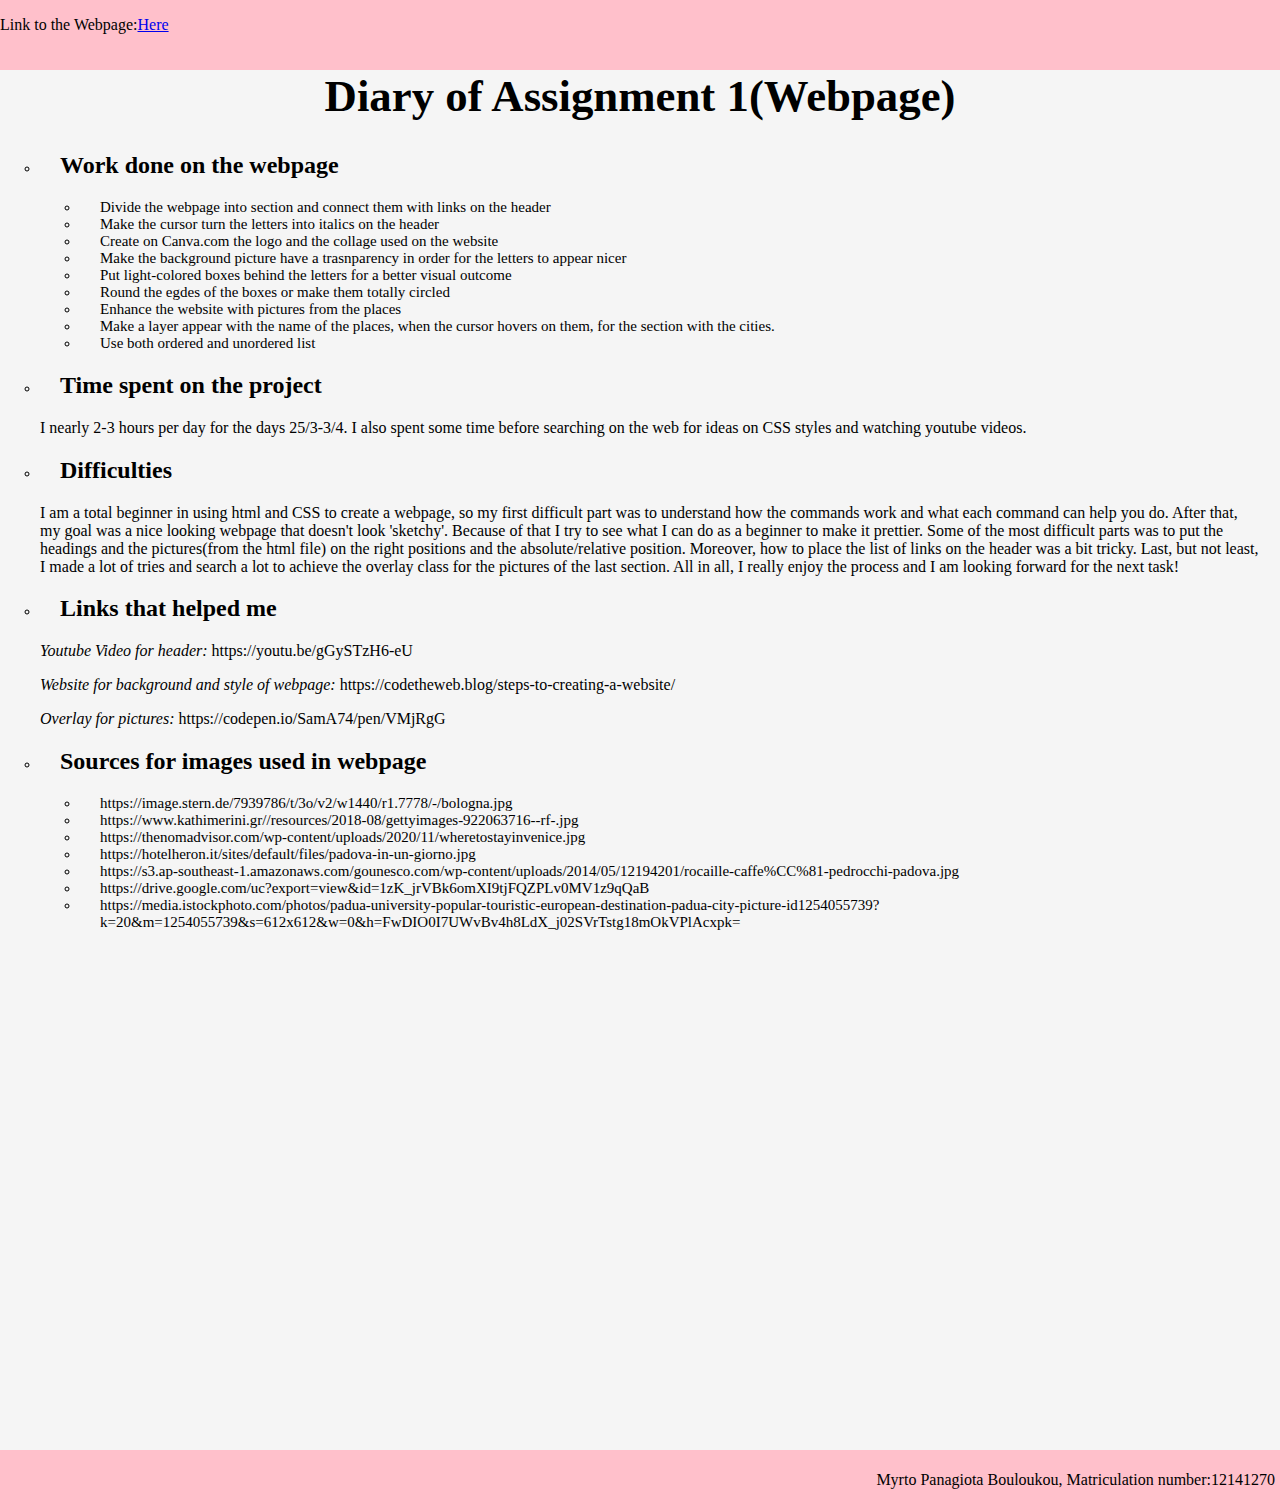
<file: Diary.html>
<html>
    <head>
        <meta charset="utf-8">
        <title>Diary of Padova website</title>
        <link rel="stylesheet" href="style.css">
    </head>
    <body>
        <div class="header1">
            <p>Link to the Webpage:<a href="/Webpage/index.html">Here</a></p>
        </div>
        <section id="Diary">
            <div class="Title">
                <h1>Diary of Assignment 1(Webpage)</h1>
            </div>
            <div class="Text">
                <ol>
                    <li><h2>Work done on the webpage</h2></li>
                    <p>
                        <ol>
                            <li>Divide the webpage into section and connect them with links on the header</li>
                            <li>Make the cursor turn the letters into italics on the header</li>
                            <li>Create on Canva.com the logo and the collage used on the website</li>
                            <li>Make the background picture have a trasnparency in order for the letters to appear nicer</li>
                            <li>Put light-colored boxes behind the letters for a better visual outcome</li>
                            <li>Round the egdes of the boxes or make them totally circled</li>
                            <li>Enhance the website with pictures from the places</li>
                            <li>Make a layer appear with the name of the places, when the cursor hovers on them, for the section with the cities.</li>
                            <li>Use both ordered and unordered list</li>
                        </ol>
                    </p>
                    <li><h2>Time spent on the project</h2></li>
                    <p>I nearly 2-3 hours per day for the days 25/3-3/4. I also spent some time before searching on the web for ideas on CSS styles and watching youtube videos. </p>
                    <li><h2>Difficulties</h2></li>
                    <p>I am a total beginner in using html and CSS to create a webpage, so my first difficult part was to understand how the commands work and what each command can help you do. After that, my goal was a nice looking webpage that doesn't look 'sketchy'. Because of that I try to see what I can do as a beginner to make it prettier. Some of the most difficult parts was to put the headings and the pictures(from the html file) on the right positions and the absolute/relative position. Moreover, how to place the list of links on the header was a bit tricky. Last, but not least, I made a lot of tries and search a lot to achieve the overlay class for the pictures of the last section. All in all, I really enjoy the process and I am looking forward for the next task!</p>
                    <li><h2>Links that helped me</h2></li>
                    <p><em>Youtube Video for header:</em> https://youtu.be/gGySTzH6-eU</p>
                    <p><em>Website for background and style of webpage:</em> https://codetheweb.blog/steps-to-creating-a-website/</p>
                    <p><em>Overlay for pictures:</em> https://codepen.io/SamA74/pen/VMjRgG</p>
                    <li><h2>Sources for images used in webpage</h2></li>
                    <ol>
                        <li>https://image.stern.de/7939786/t/3o/v2/w1440/r1.7778/-/bologna.jpg</li>
                        <li>https://www.kathimerini.gr//resources/2018-08/gettyimages-922063716--rf-.jpg</li>
                        <li>https://thenomadvisor.com/wp-content/uploads/2020/11/wheretostayinvenice.jpg</li>
                        <li>https://hotelheron.it/sites/default/files/padova-in-un-giorno.jpg</li>
                        <li>https://s3.ap-southeast-1.amazonaws.com/gounesco.com/wp-content/uploads/2014/05/12194201/rocaille-caffe%CC%81-pedrocchi-padova.jpg</li>
                        <li>https://drive.google.com/uc?export=view&id=1zK_jrVBk6omXI9tjFQZPLv0MV1z9qQaB</li>
                        <li>https://media.istockphoto.com/photos/padua-university-popular-touristic-european-destination-padua-city-picture-id1254055739?k=20&m=1254055739&s=612x612&w=0&h=FwDIO0I7UWvBv4h8LdX_j02SVrTstg18mOkVPlAcxpk=</li>
                    </ol>
                </ol>
            </div>
        </section>
        <footer>
            <p>Myrto Panagiota Bouloukou, Matriculation number:12141270</p>
        </footer>
    </body>
</html>
</file>
<file: style.css>
.header{
    width:100%;
    height:70px;
    position:fixed;
    top: 0;
    left: 0;
    right: 0;
    background-color: pink;
}

.header img{
    position:fixed;
    width: 70px;
    height:70px;
    text-align:left;
}

.navbar{
    margin:30px auto;
    display: inline;
    height:70px;

}

ul{
    text-align: right;
    padding-top: 10px;
}

ul li{
    display: inline-block;
    list-style:none;
    margin:0 25px;
}

ul li a{
    text-decoration:none;
    color:white;
    font-family: 'Montserrat';
    padding: 0 20px;
}

a:hover{
    font-style: italic;
}



body{
    margin: 0;
    margin-top: 70px;
    font-family:'Montserrat';
}


section{
    height: 110vh;
    border: 1px solid black;
    background-color:whitesmoke;
    background-repeat: no-repeat;
    background-position: center center;
    background-size:cover;
    background-attachment:fixed;
}

.welcome{
    display:flex;
    margin-top:80px;
    text-align:center;
}

h1{
    color: black;
    font-family:'Montserrat';
    font-size: 280%;  
}

h2{
    color: black;
    font-family:'Montserrat';
    font-size: 160%;
}

h3{
    color: black;
    font-family:'Montserrat';
    font-size: 40px;
}

ol li{
    font-family: 'Montserrat';
    font-size: 20px;
}


.left-column,.right-column{
    flex-basis: 50%;
}

.left-column img{
    width:400px;
    height:400px;
    margin-left:80px;
    border-radius: 200px;
}

.first-page{
    display:flex;
    margin-top:80px;
}

.right-column{
    display:inline;
    margin-right:10px;
}

.right-column ul{
    text-align:left;
    font-size:15px;
    font-family:'Montserrat';
}

.Third-page{
    font-size:15px;
    font-family:'Montserrat';
    margin-left:20px;
}

.Third-page li{
    list-style-type: disc;
    font-size:15px;
}


#Intro{
    background-image: linear-gradient(rgba(255,255,255,0.35),rgba(255,255,255,0.35)), url("https://hotelheron.it/sites/default/files/padova-in-un-giorno.jpg");
}

#About{
    background-image: linear-gradient(rgba(255,255,255,0.6),rgba(255,255,255,0.6)), url('https://s3.ap-southeast-1.amazonaws.com/gounesco.com/wp-content/uploads/2014/05/12194201/rocaille-caffe%CC%81-pedrocchi-padova.jpg');
}

#Bucket{
    display:flex;
    justify-content:center;
    align-items: center;
    background-image: linear-gradient(rgba(255,255,255,0.35),rgba(255,255,255,0.35)), url("https://drive.google.com/uc?export=view&id=1zK_jrVBk6omXI9tjFQZPLv0MV1z9qQaB");
}

#Cities{
    background-image: linear-gradient(rgba(255,255,255,0.65),rgba(255,255,255,0.65)), url('https://media.istockphoto.com/photos/padua-university-popular-touristic-european-destination-padua-city-picture-id1254055739?k=20&m=1254055739&s=612x612&w=0&h=FwDIO0I7UWvBv4h8LdX_j02SVrTstg18mOkVPlAcxpk=');
    text-align: center;
    padding-top: 30px;
}

.Bologna,.Venice,.Verona{
    position: relative;
    width: 20%;
    display: inline-block;
    padding-right: 60px;
    padding-left: 60px;
}

.Bologna img,.Venice img,.Verona img{
    display: inline-block;
    border-radius: 150px;
    border:3px solid pink;
    width: 300px;
    height: 300px;
}

.Overlay{
    position: absolute;
    top: 3;
    bottom: 0;
    left: 63px;
    right: 0;
    height: 300px;
    width: 300px;
    opacity: 0;
    transition: .5s ease;
    background-color: pink;
    border-radius: 150px;
}

.BText,.VText,.VeText{
    font-family: "playfair display";
    text-align: center;
    color: white;
    font-size: 16px;
    position: absolute;
    top: 45%;
    left: 50%;
    transform: translate(-50%, -50%);
}

.Bologna:hover .Overlay{
    opacity:0.85;
}


.Venice:hover .Overlay{ 
    opacity:0.85;
}


.Verona:hover .Overlay{
    opacity:0.85;
}

footer{
    background:pink;
    background-attachment:fixed;
    bottom:0;
    left:0;
    right:0;
    text-align:right;
    padding:5px;
    font-family:'Montserrat';
}

.header1{
    width:100%;
    height:70px;
    position:absolute;
    top:0;
    left:0;
    right:0;
    text-align: left;
    background-color:pink;
}

#Diary{
    height:150vh;
    width:100%;
    border:0px;
    padding-bottom:30px;
}

.Title{
    text-align: center;
    font-family:'Montserrat';
}

.Text{
    text-align:left;
    font-family: 'Montserrat';
    padding-right:20px;
}

.Text ol li{
    text-align:left;
    font-size:15px;
    font-family:'Montserrat';
    padding-left:20px;
    list-style: circle;
}
</file>
